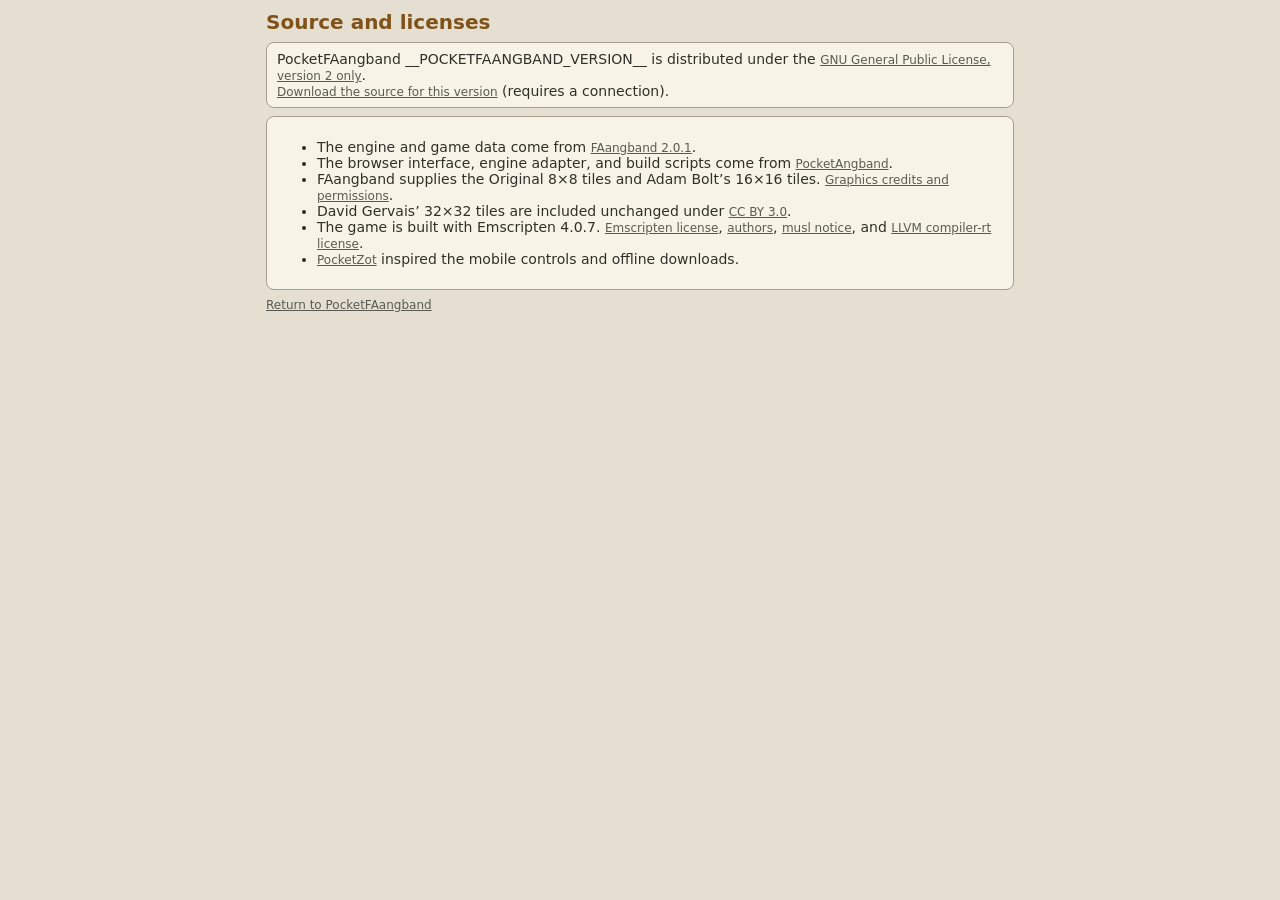
<file: web/licenses.html>
<!doctype html>
<html lang="en">
<head>
    <meta charset="utf-8">
    <meta name="viewport" content="width=device-width, initial-scale=1">
    <title>PocketFAangband source and licenses</title>
    <meta name="theme-color" content="#101c29">
    <link rel="icon" href="icon-192.png?v=mountain" type="image/png" sizes="192x192">
    <link rel="icon" href="icon.svg?v=mountain" type="image/svg+xml" sizes="any">
    <link rel="apple-touch-icon" href="icon-192.png?v=mountain">
    <script src="theme.js"></script>
    <link rel="stylesheet" href="style.css">
</head>
<body>
    <main>
        <h1>Source and licenses</h1>
        <section class="status">
            <p>PocketFAangband __POCKETFAANGBAND_VERSION__ is distributed under the <a href="gpl-2.0.txt">GNU General Public License, version 2 only</a>.</p>
            <p><a href="sources/__SOURCE_ARCHIVE__" download>Download the source for this version</a> (requires a connection).</p>
        </section>
        <section class="status">
            <ul>
                <li>The engine and game data come from <a href="https://github.com/NickMcConnell/FAangband/tree/c4ee2ce243cf0c7f6ced9004860d4fd08458d1b3">FAangband 2.0.1</a>.</li>
                <li>The browser interface, engine adapter, and build scripts come from <a href="https://github.com/eugene-lesnov/pocketangband/tree/68da97d">PocketAngband</a>.</li>
                <li>FAangband supplies the Original 8×8 tiles and Adam Bolt’s 16×16 tiles. <a href="faangband-copying.txt">Graphics credits and permissions</a>.</li>
                <li>David Gervais’ 32×32 tiles are included unchanged under <a href="https://creativecommons.org/licenses/by/3.0/">CC BY 3.0</a>.</li>
                <li>The game is built with Emscripten 4.0.7. <a href="emscripten-license.txt">Emscripten license</a>,
                    <a href="emscripten-authors.txt">authors</a>, <a href="musl-copyright.txt">musl notice</a>, and <a href="compiler-rt-license.txt">LLVM compiler-rt license</a>.</li>
                <li><a href="https://github.com/pocketzot/pocketzot">PocketZot</a> inspired the mobile controls and offline downloads.</li>
            </ul>
        </section>
        <a href="./">Return to PocketFAangband</a>
    </main>
</body>
</html>
</file>
<file: web/style.css>
:root {
    color-scheme: dark;
    font-family: system-ui, sans-serif;
    background: var(--page);
    color: var(--text);
    --page: #101c29;
    --text: #f0ece0;
    --panel: #1c2b39;
    --border: #4c5b68;
    --muted: #bec6c7;
    --accent: #edc07e;
    --button: #263746;
    --pressed: #333f4a;
    --accent-border: #aa895d;
    --track: #374758;
    --hp-color: #c2e48c;
    --sp-color: #9ab9ff;
    --alert: #ffb09c;
    --alert-panel: #452b31;
    --map: #111d28;
    --wall: #a0b0b8;
    --floor: #73818a;
    --white-symbol: #f4f0df;
    --white-cell: transparent;
    --map-cursor: #f2ca65;
    --discovery: #93e1e4;
    --button-min-height: 44px;
    --mono: "IBM Plex Mono", ui-monospace, monospace;
}

:root, .tile-grid {
    --game-dark: #111d28;
    --game-white: #f0ece0;
    --game-slate: #8796a1;
    --game-orange: #efa359;
    --game-red: #ed7973;
    --game-green: #66bf82;
    --game-dark-green: #4c9770;
    --game-blue: #81a3fd;
    --game-umber: #b49273;
    --game-light-dark: #798891;
    --game-light-slate: #a0b0b8;
    --game-light-purple: #dd9ee4;
    --game-yellow: #f2ca65;
    --game-light-red: #ffae9c;
    --game-light-green: #b7e77d;
    --game-light-blue: #93e1e4;
    --game-light-umber: #d9ad75;
    --game-purple: #af81b9;
    --game-violet: #ae9af1;
    --game-teal: #65b9ac;
    --game-mud: #9f9b75;
    --game-light-yellow: #f5dea3;
    --game-magenta: #ed84b6;
    --game-light-teal: #9ce1bd;
    --game-light-violet: #ccbcfa;
    --game-light-pink: #f1b5c3;
    --game-mustard: #c4ae55;
    --game-blue-slate: #99b5c7;
    --game-deep-light-blue: #69b9eb;
    --game-shade: #2c3945;
}

:root[data-theme="light"] {
    color-scheme: light;
    --page: #e4dfd0;
    --text: #2f302a;
    --panel: #f8f3e7;
    --border: #a49e8c;
    --muted: #595b53;
    --accent: #805219;
    --button: #ece6d7;
    --pressed: #dfd4bc;
    --accent-border: #94703c;
    --track: #d9d4c4;
    --hp-color: #486528;
    --sp-color: #3453a0;
    --alert: #982e28;
    --alert-panel: #f5d9cf;
    --map: #eee9d9;
    --wall: #626966;
    --floor: #77786d;
    --white-symbol: #fff9eb;
    --white-cell: #46505a;
    --map-cursor: #775112;
    --discovery: #006b78;
    --game-dark: #eee9d9;
    --game-white: #2f302a;
    --game-slate: #58606d;
    --game-orange: #a64e14;
    --game-red: #a72e34;
    --game-green: #246642;
    --game-dark-green: #18492e;
    --game-blue: #324fa2;
    --game-umber: #76503b;
    --game-light-dark: #686a61;
    --game-light-slate: #626966;
    --game-light-purple: #914295;
    --game-yellow: #80600c;
    --game-light-red: #b44037;
    --game-light-green: #596f10;
    --game-light-blue: #006b78;
    --game-light-umber: #8d5d2d;
    --game-purple: #753b76;
    --game-violet: #6347a3;
    --game-teal: #176557;
    --game-mud: #686244;
    --game-light-yellow: #7c652c;
    --game-magenta: #a02763;
    --game-light-teal: #247054;
    --game-light-violet: #7d579a;
    --game-light-pink: #a04965;
    --game-mustard: #746318;
    --game-blue-slate: #476579;
    --game-deep-light-blue: #256590;
    --game-shade: #d3cdbd;
}

:root:has(#map-screen) { touch-action: manipulation; }

* { box-sizing: border-box; }
[hidden] { display: none !important; }
body { margin: 0; }
.game-app {
    -webkit-user-select: none;
    user-select: none;
    -webkit-touch-callout: none;
}
.game-app :is(input[type="text"], textarea) {
    -webkit-user-select: text;
    user-select: text;
    -webkit-touch-callout: default;
}
main {
    --pad-key-height: clamp(44px, 13vw, 52px);
    --pad-height: calc(3 * var(--pad-key-height) + 0.5rem);
    --hud-height: 96px;
    --dock-height: max(224px, calc(var(--hud-height) + var(--pad-height)));
    display: flex;
    flex-direction: column;
    gap: 0.5rem;
    min-height: 100dvh;
    max-width: 48rem;
    margin-inline: auto;
    padding: max(0.625rem, env(safe-area-inset-top)) max(0.625rem, env(safe-area-inset-right))
        max(0.625rem, env(safe-area-inset-bottom)) max(0.625rem, env(safe-area-inset-left));
}

main:not(.starting) {
    height: 100dvh;
}
main > :not(.view) { flex: none; }
main:not(.starting) .view { flex: 1; min-height: 7rem; }
main:not(.starting) > .view:has(> .menu-screen:not([hidden])) { min-height: 0; }
main:is(.in-play, .in-world, .in-game-panel) {
    gap: 0.25rem;
    padding-block: env(safe-area-inset-top) max(0.25rem, env(safe-area-inset-bottom));
    padding-inline: max(0.25rem, env(safe-area-inset-left)) max(0.25rem, env(safe-area-inset-right));
}
.view-bar {
    display: flex;
    align-items: center;
    justify-content: space-between;
    gap: 0.625rem;
}

h1, h2, p, dl, dd { margin: 0; }
h1 { color: var(--accent); font-size: 1.25rem; }
h2 { font-size: 0.875rem; overflow-wrap: anywhere; }
a { color: var(--muted); font-size: 0.75rem; }

.view, .status {
    min-width: 0;
    border: 1px solid var(--border);
    border-radius: 0.5rem;
    background: var(--panel);
}

.status { padding: 0.5rem 0.625rem; font-size: 0.875rem; }
.status.error { color: var(--alert); }
#launch { display: grid; gap: 0.5rem; }
#download-progress { width: 100%; accent-color: var(--accent); }
#retry { justify-self: start; padding-inline: 0.75rem; }
.starting :is(.view, .controls) { display: none; }
#delete-save-dialog {
    inset: auto 0 max(0.25rem, env(safe-area-inset-bottom));
    margin: 0 auto;
    width: min(28rem, calc(100% - 1rem));
    padding: 1rem;
    border: 1px solid var(--border);
    border-radius: 0.5rem;
    background: var(--panel);
    color: inherit;
}
#delete-save-dialog::backdrop { background: rgb(0 0 0 / 0.65); }
#delete-save-dialog form { display: grid; gap: 0.625rem; }
#delete-save-title { font-size: 1.125rem; }
#delete-save-label { overflow-wrap: anywhere; }
#delete-save-warning { color: var(--muted); font-size: 0.875rem; }
#delete-save-dialog .key-row { display: grid; gap: 0.5rem; margin-top: 0.25rem; }
#confirm-delete-save { border-color: var(--alert); color: var(--alert); }
#vitals {
    display: grid;
    grid-template-rows: var(--vital-rows, 31px 30px 18px);
    gap: 3px;
    width: 100%;
    height: var(--hud-height);
    padding: 6px 8px 3px;
    background: var(--panel);
    text-align: start;
}
#vitals:disabled { opacity: 1; }
.vital-values {
    display: flex;
    align-items: flex-start;
    gap: clamp(0.5rem, 3vw, 0.875rem);
    font: 500 clamp(0.75rem, 4vw, 0.875rem)/18px var(--mono);
    white-space: nowrap;
}
.vital-resource { flex: 1; }
.vital-value {
    display: flex;
    align-items: baseline;
    gap: 0.25rem;
}
.vital-meter {
    display: block;
    height: 5px;
    margin-top: 3px;
    border-radius: 2px;
    background: linear-gradient(to right, var(--meter-color) var(--fill), var(--track) var(--fill));
}
#hud-stats {
    display: var(--hud-stats-display, grid);
    grid-template-columns: repeat(5, minmax(0, 1fr));
    gap: 3px;
    font: 0.8125rem/17px var(--mono);
}
#hud-stats > span {
    display: grid;
    place-content: center;
    border-radius: 3px;
    text-align: center;
    white-space: nowrap;
}
#hud-stats small { color: var(--muted); font: 0.6875rem/13px var(--mono); }
#hud-stats :is(.reduced, .lowered), #hud-stats :is(.reduced, .lowered) small { color: var(--game-yellow); }
#hud-stats .lowered { background: var(--pressed); }
#hp { --meter-color: var(--hp-color); }
#hp.low { --meter-color: var(--alert); color: var(--alert); background: var(--alert-panel); }
:is(#hp, #sp) .vital-value > :first-child { color: var(--meter-color); }
#sp { --meter-color: var(--sp-color); }
#condition-summary {
    display: flex;
    align-items: center;
    gap: 0.25rem;
    color: var(--muted);
    font-size: 0.75rem;
}
#active-conditions { flex: 1; min-width: 0; overflow: hidden; text-overflow: ellipsis; white-space: nowrap; }
#nourishment { flex: none; white-space: nowrap; }
#nourishment.alert, #active-conditions.alert { color: var(--alert); }
#active-conditions:not(:empty)::before { content: "· "; }
#hidden-condition-count {
    flex: none;
    padding: 0 0.25rem;
    border-radius: 4px;
    background: var(--track);
    font: 0.6875rem/17px system-ui, sans-serif;
    white-space: nowrap;
}
#character-indicator { font-size: 1.125rem; line-height: 1; }
dt { color: var(--muted); }

.view-bar { min-height: 44px; padding-inline: 0.625rem 0.25rem; }
.view:has(.menu-screen:not([hidden])) .view-bar { min-height: 2rem; }
#monster-sort {
    display: flex;
    flex: none;
    align-items: center;
    gap: 0.375rem;
    padding: 0 0.625rem;
    border: 0;
    background: transparent;
    color: var(--muted);
}
#monster-sort > .key-hint { margin: 0; }
#monster-sort::before {
    content: "";
    width: 0.4em;
    height: 0.7em;
    border: solid currentColor;
    border-width: 0 0.125em 0.125em 0;
    transform: translateY(-0.1em) rotate(45deg);
    visibility: hidden;
}
#monster-sort[aria-pressed="true"] { color: var(--accent); }
#monster-sort[aria-pressed="true"]::before { visibility: visible; }
.view {
    --map-button-size: 44px;
    --message-row-height: max(48px, 2.5rem);
    --journal-lines: 2;
    --journal-font-size: 0.875rem;
    --journal-text-height: calc(var(--journal-lines) * 1.25 * var(--journal-font-size));
    --journal-height: max(var(--map-button-size), calc(var(--journal-text-height) + 0.5rem));
    position: relative;
    display: grid;
    grid-template: "bar" auto "content" minmax(0, 1fr) "prompt" auto "journal" var(--journal-track, auto) "save" auto / minmax(0, 1fr);
}
.view-bar { grid-area: bar; }
.view > :is(.screen, .menu-screen) { grid-area: content; }
.in-world .view {
    grid-template: "content" minmax(0, 1fr) "map-tools" auto "." 4px "prompt" auto
        "journal" var(--journal-height) "save" auto / minmax(0, 1fr);
    overflow: clip;
    border-color: transparent;
    background: transparent;
}
.in-world .view > .screen { grid-row: content-start / map-tools-end; }

#open-menu, #open-map-lists {
    position: absolute;
    grid-area: content;
    inset-block-end: 0.25rem;
    z-index: 1;
}
#open-menu { inset-inline-end: 0.25rem; }
#map-keyboard-toggle { pointer-events: auto; }
#open-map-lists { inset-inline-start: 0.25rem; display: grid; place-items: center; }
.in-world :is(#open-menu, #open-map-lists, #monster-health) {
    position: relative;
    grid-area: map-tools;
    inset: auto;
    align-self: end;
    margin: 0 0.25rem 0.25rem;
}
.in-world #open-menu { justify-self: end; }
.in-world #open-map-lists { justify-self: start; }
#open-menu, #map-keyboard-toggle, #open-map-lists, .in-world #zoom button {
    width: var(--map-button-size);
    height: var(--map-button-size);
    padding: 0;
    border: 1px solid var(--border);
    background: color-mix(in srgb, var(--panel) 90%, transparent);
    color: var(--accent);
    font-size: 1.25rem;
}
:is(#open-menu, #map-keyboard-toggle, #open-map-lists):enabled:active,
.in-world #zoom button:enabled:active { background: var(--pressed); }
:is(#open-map-lists, #map-keyboard-toggle)[aria-expanded="true"] { border-color: var(--accent); }

#map-lists {
    position: absolute;
    grid-area: content;
    inset-inline-start: 0.25rem;
    inset-block-end: calc(var(--map-button-size) + 0.5rem);
    z-index: 3;
    display: grid;
    gap: 0.25rem;
    width: 8rem;
    max-width: calc(100% - 0.5rem);
    max-height: calc(100% - var(--map-button-size) - 0.75rem);
    overflow-y: auto;
    overscroll-behavior: contain;
    padding: 0.375rem;
    border: 1px solid var(--border);
    border-radius: 0.5rem;
    background: var(--panel);
    box-shadow: 0 0.25rem 1rem rgb(0 0 0 / 60%);
}
#map-lists button { min-height: var(--map-button-size); background: color-mix(in srgb, var(--panel) 90%, transparent); }
#map-lists button:enabled:active { background: var(--pressed); }
.in-world #map-lists { inset-block-end: 0.25rem; max-height: calc(100% - 0.5rem); }

#map-status, #monster-health {
    position: absolute;
    grid-area: content;
    z-index: 1;
    inset-inline-start: 0.25rem;
    pointer-events: none;
}
#map-status {
    inset-block-start: 0.25rem;
    max-width: calc(100% - var(--map-button-size) - 0.75rem);
    padding: 0.125rem 0.3125rem;
    border-radius: 0.375rem;
    background: var(--panel);
    box-shadow: inset 0 0 0 1px var(--border);
    font: 0.75rem/1.05rem var(--mono);
    white-space: nowrap;
    transition: background-color 180ms ease-out;
}
#map-status > p { display: flex; gap: 0.5rem; margin: 0; }
#map-status.speed-changed { background-color: var(--pressed); }
.map-status-label { color: var(--accent); }
#speed.fast { color: var(--hp-color); }
#speed.slow { color: var(--game-orange); }
#grid-light { flex: none; }
#grid-light-value.dark { color: var(--game-violet); }
#grid-terrain { overflow: hidden; text-overflow: ellipsis; }
#map-status #map-indicators { flex-wrap: wrap; column-gap: 0.5rem; row-gap: 0; }
#monster-health {
    justify-self: center;
    width: min(16rem, calc(100% - 2 * (var(--map-button-size) + 0.5rem)));
    padding: 0.375rem 0.5rem;
    border-radius: 0.375rem;
    background: color-mix(in srgb, var(--panel) 95%, transparent);
}
#monster-name { display: block; margin-bottom: 0.25rem; overflow-wrap: anywhere; font: 0.8125rem/1.2 system-ui, sans-serif; }
#monster-health-bar {
    display: grid;
    grid-template-columns: repeat(10, minmax(0, 1fr));
    align-items: center;
    gap: 2px;
    height: 6px;
}
#monster-health-bar > span { height: 100%; border-radius: 1px; background: var(--track); }
#monster-health-bar > .filled { background: var(--monster-health-color); }
#monster-health.unknown #monster-health-bar > span { height: 2px; background: var(--muted); }

#zoom { display: flex; }
.in-world .view-bar {
    position: absolute;
    grid-area: content;
    inset-block-end: 0.25rem;
    inset-inline-end: 0.25rem;
    z-index: 2;
    flex-direction: column;
    gap: 0.25rem;
    padding: 0;
    pointer-events: none;
}
.in-world #view-title {
    position: absolute;
    width: 1px;
    height: 1px;
    clip-path: inset(50%);
}
.in-world #zoom {
    flex-direction: column;
    gap: 0.25rem;
    pointer-events: auto;
}
@media (max-height: 480px) {
    .in-world :is(.view-bar, #zoom) { flex-direction: row; }
}
#zoom button {
    min-width: 44px;
    padding: 0;
    border: 0;
    background: transparent;
    color: var(--accent);
    font-size: 1.25rem;
}

.screen {
    position: relative;
    container-type: inline-size;
    overflow: auto;
    background: var(--map);
    border-top: 1px solid var(--border);
    border-radius: 0 0 0.4375rem 0.4375rem;
}

.screen pre {
    width: max-content;
    margin: 0;
    font-family: var(--mono);
    font-variant-ligatures: none;
    font-weight: 400;
}
.term-line { display: block; }
.term-tile {
    display: inline-block;
    width: 1ch;
    height: 1lh;
    vertical-align: top;
    background-repeat: no-repeat;
    image-rendering: pixelated;
}
.screen.selectable { touch-action: pan-x pan-y; }

#terminal {
    font-size: calc(var(--zoom, 1) * clamp(0.875rem, 2.03cqw, 1.125rem));
    line-height: 1.22;
}
#splash-screen {
    display: flex;
    container-type: inline-size;
    flex-direction: column;
    align-items: center;
    gap: 1rem;
    padding: 1rem;
    text-align: center;
}
.splash-crown {
    position: relative;
    margin: auto 0 0;
    padding: 0.875em 0.75em;
    background: var(--page);
    color: var(--wall);
    font: 500 min(1.125rem, 5.25cqi)/1.08 var(--mono);
    font-variant-ligatures: none;
    letter-spacing: 0.13em;
    text-align: center;
}
.splash-crown::before, .splash-crown::after {
    position: absolute;
    width: 1em;
    height: 1em;
    border: solid var(--border);
    content: "";
}
.splash-crown::before { inset: 0 auto auto 0; border-width: 1px 0 0 1px; }
.splash-crown::after { inset: auto 0 0 auto; border-width: 0 1px 1px 0; }
.splash-crown b {
    color: var(--accent);
    font-weight: 700;
    text-shadow: 0 0 0.3em currentColor;
}
.white-glyph { color: var(--white-symbol); background-color: var(--white-cell); }
.floor-glyph { color: var(--floor); }
.wall-glyph { color: var(--wall); }
#splash-screen h3 { margin: 0; color: var(--accent); font-size: 1.75rem; }
.splash-subtitle { margin-block-start: 0.375rem; color: var(--muted); font-size: 0.875rem; }
#update-app {
    min-height: 44px;
    min-inline-size: 9.5rem;
    max-inline-size: 100%;
    margin-block-start: 0.75rem;
    padding-inline: 0.75rem;
    color: var(--accent);
    overflow: hidden;
    text-overflow: ellipsis;
    white-space: nowrap;
}
#update-status:not(:empty) { margin-block-start: 0.5rem; color: var(--muted); font-size: 0.875rem; }
#splash-screen blockquote {
    max-width: 32ch;
    margin: 0;
    color: var(--muted);
    font: 1.0625rem/1.55 Georgia, serif;
}
#splash-screen nav { display: flex; flex-wrap: wrap; justify-content: center; gap: 0.75rem; margin-block-end: auto; }
#splash-screen a { display: grid; align-items: center; min-height: 44px; font-size: 0.875rem; }
.intro .view-bar { min-height: 0; }
.intro #view-title { position: absolute; width: 1px; height: 1px; clip-path: inset(50%); }
.intro #terminal-keys :is(#cancel-key, #keyboard-toggle) { display: none !important; }
.intro #splash-screen { border-top: 0; }
.intro #terminal-keys { grid-template-columns: 1fr; }

#map-screen, #target-screen {
    container-type: size;
    border: 0;
    border-radius: 0.4375rem;
    overscroll-behavior: contain;
    overflow-anchor: none;
    scrollbar-width: none;
}
:where(#map-screen, #target-screen) { outline: 1px solid var(--border); outline-offset: -1px; }
#map-screen:has(canvas:not([hidden])), #target-screen:has(canvas:not([hidden])) { background: #111d28; }
#map-screen { touch-action: pan-x pan-y; }
#map-screen::-webkit-scrollbar, #target-screen::-webkit-scrollbar { display: none; }
.map-grid {
    width: max-content;
    padding: 50cqh 50cqw;
}
.fit-map { overflow: clip; }
.fit-map .map-grid {
    position: relative;
    width: 100%;
    height: 100%;
    padding: 0;
}
.fit-map :is(pre, canvas) {
    position: absolute;
    inset: 50% auto auto 50%;
    transform: translate(-50%, -50%) scale(var(--fit-scale, 1));
}
#map-surface, #map, #target {
    font-size: calc(var(--zoom, 1) * 0.9375rem);
    line-height: 1.16;
}
#map-surface {
    --cell-width: 1ch;
    --cell-height: 1lh;
    position: relative;
    width: calc(var(--columns) * var(--cell-width));
    height: calc(var(--rows) * var(--cell-height));
    font-family: var(--mono);
}
#map-surface.tiles {
    --cell-width: 1em;
    --cell-height: 1em;
    font-size: calc(var(--zoom, 1) * 1rem);
}
#map-surface > :is(pre, canvas) {
    position: absolute;
    left: calc(var(--first-column) * var(--cell-width));
    top: calc(var(--first-row) * var(--cell-height));
}

.tile-grid {
    display: block;
    font-size: calc(var(--zoom, 1) * 1rem);
    width: calc(var(--columns) * 1em);
    height: calc(var(--rows) * 1em);
    image-rendering: pixelated;
}

#input-prompt { font: 0.9375rem/1.35 system-ui, sans-serif; }
#input-prompt {
    grid-area: prompt;
    min-height: 1.7rem;
    max-height: 5.5rem;
    overflow: auto;
    padding: 0.45rem 0.625rem;
    border-top: 1px solid var(--border);
    color: var(--accent);
    overflow-wrap: anywhere;
    white-space: pre-line;
}
#save-status { grid-area: save; }
.in-world :is(#input-prompt, #save-status) {
    min-height: 46px;
    padding: 0.375rem 0.5rem;
    border: 1px solid var(--border);
    border-radius: 0.4375rem;
    font: 0.875rem/1.25 system-ui, sans-serif;
}
.in-world #input-prompt[hidden] ~ #save-status:not(.error) { grid-area: journal; min-height: 0; align-content: center; }
.in-world #save-status.error,
.in-world #input-prompt:not([hidden]) ~ #save-status {
    position: absolute;
    grid-area: auto;
    inset-block-start: 0.25rem;
    inset-inline-start: 0.25rem;
    max-width: calc(100% - 4rem);
    min-height: 0;
    z-index: 1;
}

.cursor { outline: 1px solid var(--map-cursor); outline-offset: -1px; }
.highlighted-cell { box-shadow: inset 0 0 0 1em color-mix(in srgb, var(--map-cursor) 30%, transparent); }
.explore-discovery { outline: 1px solid var(--discovery); outline-offset: -1px; }
.explore-discovery.cursor { outline-color: var(--map-cursor); }
#discovery-arrow {
    position: absolute;
    grid-area: content;
    z-index: 1;
    width: var(--map-button-size);
    height: var(--map-button-size);
    padding: 0;
    border: 0;
    background: transparent;
}
#discovery-arrow span {
    position: absolute;
    display: grid;
    place-items: center;
    border: 1px solid var(--border);
    background: var(--panel);
}
#discovery-arrow[data-edge="left"] span {
    inset: 4px 16px 4px 0;
    border-radius: 0 0.375rem 0.375rem 0;
}
#discovery-arrow[data-edge="right"] span {
    inset: 4px 0 4px 16px;
    border-radius: 0.375rem 0 0 0.375rem;
}
#discovery-arrow[data-edge="top"] span {
    inset: 0 4px 16px;
    border-radius: 0 0 0.375rem 0.375rem;
}
#discovery-arrow[data-edge="bottom"] span {
    inset: 16px 4px 0;
    border-radius: 0.375rem 0.375rem 0 0;
}
#discovery-arrow:enabled:active span { background: var(--pressed); }
#discovery-arrow:focus-visible { outline: none; }
#discovery-arrow:focus-visible span { outline: 2px solid var(--accent); outline-offset: -2px; }

:is(#journal, #message-pause) { margin: 0.25rem; }
#journal {
    grid-area: journal;
    display: grid;
    grid-template-columns: minmax(0, 1fr);
    align-items: center;
    min-width: 0;
    height: var(--message-row-height);
    padding: 0 0.5rem;
    border: 0;
    background: transparent;
    text-align: start;
    font: var(--journal-font-size)/1.25 system-ui, sans-serif;
}
#journal.prompt { color: var(--accent); }
.journal-preview {
    display: flex;
    align-items: start;
    gap: 0.5rem;
}
#earlier-messages { flex: none; color: var(--accent); white-space: nowrap; font-variant-numeric: tabular-nums; }
#latest-message {
    flex: 1;
    min-width: 0;
    max-height: var(--journal-text-height);
    overflow: hidden;
    overflow-wrap: anywhere;
    white-space: pre-line;
}
.journal-entry { display: flex; align-items: start; }
.journal-text { flex: 1; min-width: 0; }
#latest-message .journal-text {
    display: -webkit-box;
    -webkit-box-orient: vertical;
    -webkit-line-clamp: var(--journal-lines);
    overflow: hidden;
}
.journal-repeat { flex: none; margin-inline-start: 0.5rem; color: var(--muted); font-variant-numeric: tabular-nums; }
#journal.prompt #latest-message { overflow: auto; overscroll-behavior: contain; }
.shop-view {
    --journal-track: var(--journal-height);
}
.shop-view :is(#journal, #message-pause) {
    height: auto;
    grid-template-rows: minmax(0, 1fr);
    margin: 0;
    padding-inline: 0.625rem;
    border: 0;
    border-top: 1px solid var(--border);
    border-radius: 0 0 0.4375rem 0.4375rem;
    background: var(--page);
}
.shop-view #journal { padding-block: 0.25rem; }
.shop-view #paused-message { max-height: var(--journal-text-height); overscroll-behavior: contain; }

.in-world #journal {
    height: var(--journal-height);
    margin: 0;
    padding: 0.25rem 0.5rem;
    border-radius: 0.375rem;
    background: var(--panel);
    box-shadow: inset 0 0 0 1px var(--border);
}
.in-world #journal:has(#latest-message:empty):not(:active) {
    background-color: transparent;
    box-shadow: inset 0 0 0 1px color-mix(in srgb, var(--border) 35%, transparent);
}
.in-world #journal:active { background: var(--pressed); }

#message-pause {
    position: absolute;
    grid-area: content;
    z-index: 3;
    inset-inline: 0;
    inset-block-end: 0;
    height: var(--message-row-height);
    display: grid;
    grid-template-rows: minmax(0, 1fr);
    grid-template-columns: minmax(0, 1fr) auto;
    gap: 0.5rem;
    align-items: center;
    padding: 1px 4px 1px 0.5rem;
    border: 1px solid var(--border);
    border-radius: 0.5rem;
    background: var(--panel);
}
main:not(.in-world) :is(.view:has(#journal:not([hidden])), .shop-view) #message-pause {
    grid-area: journal;
    position: static;
}
.view:has(#message-pause:not([hidden])) #journal { display: none; }
#paused-message {
    max-height: 100%;
    overflow: auto;
    overflow-wrap: anywhere;
    color: var(--accent);
    font: var(--journal-font-size)/1.25 system-ui, sans-serif;
}
#continue-message {
    min-height: 36px;
    padding-block-end: 0.125rem;
    padding-inline: 0.625rem;
    border-color: var(--accent-border);
}
.in-world #message-pause {
    position: static;
    grid-area: journal;
    height: var(--journal-height);
    margin: 0;
}

.controls {
    display: flex;
    flex-direction: column;
    gap: 0.25rem;
}
.controls[inert] { opacity: 0.65; }
.controls:has(#inspection-panel:not([hidden])) { max-height: 50%; }
.controls:has(#inspection-panel:not([hidden])) .game-controls-row { flex: none; }
#inspection-panel {
    display: flex;
    flex-direction: column;
    min-height: 0;
    border: 1px solid var(--border);
    border-radius: 0.5rem;
    background: var(--panel);
}
#inspection-panel .view-bar { flex: none; }
#inspection-panel .menu-screen { min-height: 0; }
main:has(#inspection-panel:not([hidden])) .view > .view-bar { justify-content: end; }
main:has(#inspection-panel:not([hidden])) #view-title {
    position: absolute;
    width: 1px;
    height: 1px;
    clip-path: inset(50%);
}
#picker {
    display: flex;
    flex: 1 1 auto;
    flex-direction: column;
    min-height: 0;
    overflow: auto;
    overscroll-behavior: contain;
}
.picker-bar { display: flex; flex: none; align-items: center; justify-content: space-between; }
.picker-bar:has(#picker-toggle:not([hidden])) { padding-block: 0.25rem; }
#picker-heading {
    min-width: 0;
    padding: 0.625rem;
    white-space: pre-line;
    overflow-wrap: anywhere;
}
.resizable #picker-heading {
    display: grid;
    align-content: center;
    min-height: 44px;
    color: var(--accent);
}
.scroll-shadow {
    position: relative;
    flex: none;
    height: 0.75rem;
    margin-top: -0.75rem;
    background: linear-gradient(transparent, rgb(0 0 0 / 48%));
    pointer-events: none;
}
#picker #edit-value { margin: 0 0.25rem 0.25rem; }
#trade-quantity-label, #trade-summary { margin: 0 0.625rem 0.375rem; font-size: 0.875rem; }
#trade-summary { color: var(--accent); }
#trade-details { margin: 0 0.625rem 0.375rem; }
#trade-details summary { min-height: 44px; align-content: center; cursor: pointer; }
#trade-details .detail-text { max-height: 22dvh; overflow: auto; overscroll-behavior: contain; }
#picker-list { min-height: 0; }
#picker-toggle {
    display: grid;
    flex: 0 0 44px;
    place-items: center;
    color: var(--accent);
}
#picker-toggle::after {
    content: "";
    width: 0.55rem;
    height: 0.55rem;
    border-top: 2px solid currentColor;
    border-left: 2px solid currentColor;
    transform: translateY(0.125rem) rotate(45deg);
}
#picker-toggle[aria-expanded="true"]::after { transform: translateY(-0.125rem) rotate(225deg); }
#picker .menu-rows button {
    padding-block: 0.25rem;
}
.game-controls-row {
    display: grid;
    grid-template-columns: minmax(0, 1fr) auto;
    align-items: end;
    column-gap: 1rem;
}
.game-controls-row:has(#direction-pad[hidden]) { grid-template-columns: minmax(0, 1fr); }
.game-controls-row:not(:has(fieldset:not([hidden]))) { display: none; }
.game-controls-buttons { position: relative; display: grid; gap: 0.25rem; min-width: 0; }
fieldset { min-width: 0; margin: 0; padding: 0; border: 0; }
.direction-pad, .key-row, #play-keys, #map-action-buttons,
#keyboard-utilities, #terminal-keys { display: grid; gap: 0.25rem; }
.direction-pad {
    grid-template-columns: repeat(3, var(--pad-key-width, clamp(44px, calc(20vw - 20px), 60px)));
    grid-auto-rows: var(--pad-key-height);
    column-gap: var(--pad-column-gap, clamp(4px, calc(5vw - 12px), 8px));
}
.direction-pad button { padding: 0; font: 1.25rem/1 var(--mono); }
.direction-pad.run-direction button:enabled { border-color: var(--accent); }
#center-dot {
    justify-self: center;
    width: 0.375rem;
    height: 0.375rem;
    border: 0.1875rem solid currentColor;
    border-radius: 50%;
    transform: translateY(0.125rem);
}
#center-caption { font: 0.625rem/1.05 system-ui, sans-serif; }
.key-row { grid-template-columns: repeat(2, minmax(0, 1fr)); }
#stop-action { grid-column: 1 / -1; border-color: var(--accent); background: var(--pressed); }
#play-keys { grid-template-columns: repeat(6, minmax(0, 1fr)); }
#play-keys button { min-width: 0; }
#quick-actions { display: contents; }
#monster-commands {
    display: grid;
    grid-column: 1 / -1;
    grid-template-columns: repeat(3, minmax(0, 1fr));
    gap: 0.25rem;
}
.action-preference { display: grid; gap: 0.35rem; padding: 0.5rem; }
.action-preference select { min-height: 44px; font: inherit; }
#map-action-buttons small { font-size: 0.75rem; }
#primary-actions {
    display: grid;
    grid-column: 1 / -1;
    grid-template-columns: repeat(2, minmax(44px, 1fr)) minmax(max-content, 1fr);
    gap: 0.25rem;
}
#primary-actions button { padding-inline: 1px; }
#play-keys.stopping #explore-action { display: none; }
#play-keys.stopping:has(#movement-mode:not([hidden])) #stop-action { grid-column: auto; }
#movement-mode {
    display: grid;
    grid-template-columns: repeat(2, minmax(0, 1fr));
    align-items: stretch;
    gap: 2px;
}
#movement-mode button { min-width: 0; padding: 0; font-size: 0.75rem; }
#movement-mode button[aria-pressed="true"] { color: var(--page); background: var(--accent); }
.direction-pad.running-mode button { border-color: var(--accent); background: var(--pressed); }
button:has(> .key-hint) {
    display: grid;
    grid-template-rows: 1fr auto;
    align-items: center;
    padding-block-end: 0.25rem;
}
button > .key-hint {
    display: block;
    margin-top: 0.125rem;
    color: var(--accent);
    font: 0.75rem/1 var(--mono);
    white-space: nowrap;
}
.game-controls-row:has(#direction-pad:not([hidden])) #play-keys {
    grid-auto-rows: minmax(var(--pad-key-height), auto);
    grid-template-columns: minmax(0, 1fr) minmax(90px, 1fr);
}
#keyboard-utilities { grid-template-columns: repeat(2, minmax(0, 1fr)) minmax(0, 2fr); }
#repeat-action .key-hint { max-width: 100%; overflow: hidden; text-overflow: ellipsis; }
#hero-actions[aria-expanded="true"] { border-color: var(--accent); }
#map-cell-actions {
    position: absolute;
    inset-inline: 0;
    inset-block-end: calc(100% + 0.5rem);
    z-index: 4;
    display: flex;
    flex-direction: column;
    gap: 0.25rem;
    max-height: min(24rem, calc(100dvh - var(--pad-height) - env(safe-area-inset-top)
        - max(0.25rem, env(safe-area-inset-bottom)) - 0.75rem));
    padding: 0.375rem;
    border: 1px solid var(--border);
    border-radius: 0.5rem;
    background: var(--panel);
    box-shadow: 0 0.25rem 1rem rgb(0 0 0 / 60%);
}
#map-action-buttons {
    min-height: 0;
    overflow-y: auto;
    overscroll-behavior: contain;
    overflow-anchor: none;
}
#map-action-buttons > button {
    display: grid;
    grid-template-columns: minmax(0, 1fr) auto;
    grid-template-rows: auto;
    gap: 0.5rem;
    min-width: 0;
    padding: 0.375rem 0.5rem;
    text-align: start;
    overflow-wrap: anywhere;
}
#map-action-buttons .key-hint { margin-top: 0; }
#map-action-footer { display: flex; flex: none; gap: 0.25rem; }
#map-action-footer > button { flex: 1; min-width: 0; }
#close-map-cell-actions { background: var(--panel); }
#map-action-direction { padding: 0.375rem 0.5rem; color: var(--accent); font-size: 0.875rem; }
#map-cell-actions.choosing-direction #map-action-footer > :not(#close-map-cell-actions) { display: none; }
#target-actions button { min-width: 0; overflow-wrap: anywhere; }
#target-actions { grid-auto-rows: minmax(44px, auto); }
#target-mode, #target-types, #confirm-target { grid-column: 1 / -1; }
#target-types { gap: 0; }
#target-monster { border-radius: 0.375rem 0 0 0.375rem; }
#target-location { border-radius: 0 0.375rem 0.375rem 0; border-left: 0; }
#target-types [aria-pressed="true"] { color: var(--page); background: var(--accent); }
#target-types [aria-pressed="true"] .key-hint { color: inherit; }
#terminal-keys { grid-template-columns: minmax(0, 1fr) 60px minmax(0, 1fr); }
:is(#confirm-key, #confirm-target, #confirm-name, #confirm-text, #character-name-done) { border-color: var(--accent-border); }
.keyboard-icon { vertical-align: middle; }
#keyboard-toggle { color: var(--accent); }
#keyboard-toggle[aria-expanded="true"] { color: var(--page); background: var(--accent); }
#terminal-keys > [hidden] { display: block !important; visibility: hidden; }
#terminal-keys > :is(#edit-history, #birth-start-over, #target-inspect, #nearest, #character-dump)[hidden],
#terminal-keys.birth-confirmation-controls > [hidden],
#terminal-keys.options-controls > [hidden],
main:has(#help-screen:not([hidden])) #terminal-keys > [hidden] {
    display: none !important;
}
#terminal-keys.birth-confirmation-controls { grid-template-columns: repeat(3, minmax(0, 1fr)); }
.game-controls-row:has(#direction-pad:not([hidden])) #terminal-keys {
    grid-template-columns: repeat(auto-fit, minmax(48px, 1fr));
}
.game-controls-row:has(#direction-pad:not([hidden])) #terminal-keys.aim-controls {
    grid-template-columns: repeat(2, minmax(0, 1fr));
}
.game-controls-row:has(#direction-pad:not([hidden])) #terminal-keys > button {
    min-width: 0;
    padding-inline: 0.125rem;
    overflow-wrap: anywhere;
}
.game-controls-row:has(#direction-pad:not([hidden])) #target-actions:not([hidden]) ~ #terminal-keys {
    display: flex;
    flex-wrap: wrap;
}
.game-controls-row:has(#direction-pad:not([hidden])) #target-actions:not([hidden]) ~ #terminal-keys > button {
    flex: 1 0 max-content;
    min-width: 44px;
}
.game-controls-row:has(#direction-pad:not([hidden])) #terminal-keys > [hidden],
#terminal-keys.single-row-controls > [hidden] { display: none !important; }
#terminal-keys.single-row-controls:not([hidden]) { display: flex; }
#terminal-keys.single-row-controls > button { flex: 1; }
#terminal-keys.single-row-controls > #keyboard-toggle { flex: 0 0 60px; }
#terminal-keys.aim-controls #confirm-key { grid-column: 1 / -1; grid-row: 1; }
#terminal-keys.options-controls,
main:has(#help-screen:not([hidden])) #terminal-keys { grid-template-columns: minmax(0, 1fr); }
#terminal-keys.birth-choice-controls { grid-template-columns: minmax(0, 1fr); }
#terminal-keys.birth-choice-controls:has(#confirm-key:not([hidden])), #terminal-keys.birth-stat-controls {
    grid-template-columns: repeat(2, minmax(0, 1fr));
}
#terminal-keys.birth-choice-controls > [hidden], #terminal-keys.birth-stat-controls > [hidden] {
    display: none !important;
}
main:has(#option-digits:not([hidden])) #terminal-keys { grid-template-columns: repeat(2, minmax(0, 1fr)); }
main:has(#option-digits:not([hidden])) #keyboard-toggle { display: none !important; }

.key-panel { display: grid; gap: 0.25rem; }
.keyboard-row { display: flex; gap: 0.25rem; }
.keyboard-row button { flex: 1; min-width: 0; padding-inline: 0; }
.keyboard-row .space-key { flex: 1.5; }
.keyboard-utility-row button { min-width: min(44px, 15%); }
:is(.keyboard-row, #keyboard-utilities) button[aria-pressed="true"] { color: var(--page); background: var(--accent); }

.menu-screen { overflow: auto; overscroll-behavior: contain; border-top: 1px solid var(--border); }
#regional-map { padding: 0.75rem; }
#region-player { margin: 0 0 0.75rem; }
#region-places {
    display: grid;
    grid-template-columns: repeat(3, minmax(0, 1fr));
    grid-template-rows: repeat(3, minmax(44px, auto));
    gap: 0.75rem;
    max-width: 46rem;
    margin-inline: auto;
}
#region-places > * {
    position: relative;
    display: grid;
    align-content: center;
    min-width: 0;
    padding: 0.4rem 0.2rem;
    border: 1px solid var(--border);
    border-radius: 0.375rem;
    text-align: center;
    overflow-wrap: anywhere;
}
#region-places button { border-color: var(--accent); font: inherit; }
#region-places small { font-size: 0.8rem; font-weight: normal; }
#region-places .region-center { background: var(--panel); }
#region-places [aria-current="location"] { color: var(--accent); }
#region-places .east-link::after, #region-places .south-link::before {
    content: "";
    position: absolute;
    background: var(--border);
}
#region-places .east-link::after { top: 50%; left: 100%; width: calc(0.75rem + 2px); height: 2px; }
#region-places .south-link::before { left: 50%; top: 100%; height: calc(0.75rem + 2px); width: 2px; }
.menu-screen.scroll-menu-items {
    display: flex;
    flex-direction: column;
    overflow: clip;
}
.menu-screen.scroll-menu-items > .menu-items {
    min-height: 0;
    overflow: auto;
    overscroll-behavior: contain;
}
.menu-summary, .menu-sections { flex: none; }
#delete-save-error:not(:empty) {
    flex: none;
    padding: 0.5rem 0.625rem;
    background: var(--alert-panel);
    color: var(--alert);
    font-size: 0.875rem;
}
#delete-save-status {
    position: absolute;
    width: 1px;
    height: 1px;
    overflow: hidden;
    clip-path: inset(50%);
}
#actions-screen button:not(:has(kbd)) { display: block; }
#character-screen { display: grid; align-content: start; gap: 0.625rem; padding: 0.625rem; }
.character-identity h3 { margin: 0; font-size: 1.25rem; color: var(--accent); overflow-wrap: anywhere; }
.character-identity p { margin-top: 0.125rem; font-size: 0.875rem; color: var(--muted); }
#character-name-edit {
    display: inline-flex;
    align-items: center;
    gap: 0.5rem;
    max-width: 100%;
    padding-inline: 0.25rem;
    border-color: transparent;
    background: transparent;
    color: var(--accent);
    font-size: 1.25rem;
    font-weight: 700;
    text-align: start;
    overflow-wrap: anywhere;
}
#character-name-edit > [aria-hidden] { flex: none; font-size: 1rem; }
#character-name-fields label { color: var(--muted); font-size: 0.875rem; }
#character-name-fields .key-row { display: flex; justify-content: end; }
#character-name-fields button { min-width: 4.5rem; }
#character-summary .character-rows {
    display: grid;
    grid-template-columns: repeat(2, minmax(0, 1fr));
    column-gap: 0.75rem;
}
#character-screen:not(.birth-review) #character-summary .character-rows > :last-child { grid-column: 1 / -1; }
#character-attributes .character-rows {
    display: grid;
    grid-template-columns: repeat(5, minmax(0, 1fr));
    gap: 0.25rem;
    padding: 0.25rem;
    border-radius: 0.375rem;
    background: var(--page);
    text-align: center;
}
.character-rows { font-size: 0.875rem; }
.character-rows > div {
    display: grid;
    grid-template-columns: minmax(0, 1fr) fit-content(66%);
    align-items: baseline;
    gap: 0.5rem;
    padding: 0.375rem 0;
    border-bottom: 1px solid var(--border);
}
#character-attributes .character-rows > div { display: block; padding: 0.25rem 0; border: 0; }
.character-rows dd { text-align: end; overflow-wrap: anywhere; font-variant-numeric: tabular-nums; }
#character-attributes dd { text-align: center; }
.character-rows small { display: block; color: var(--accent); }
.defense-sources { margin: 0.25rem 0 0; padding: 0; list-style: none; color: var(--muted); }
#character-conditions-title, .character-detail h3 { margin: 0 0 0.25rem; font-size: 0.875rem; }
#victory-screen {
    display: grid;
    align-content: safe center;
    justify-items: center;
    gap: 1rem;
    padding: 1.25rem;
    text-align: center;
    overflow-wrap: anywhere;
}
#victory-screen svg { color: var(--accent); }
#victory-screen > p { max-width: 24ch; line-height: 1.5; }
#outcome-summary { padding: 0.875rem 0.75rem 0.5rem; }
#outcome-cause { margin-top: 0.65rem; color: inherit; overflow-wrap: anywhere; }
#outcome-stats { margin-top: 0.375rem; }
#outcome-stats .character-rows > div { padding-block: 0.25rem; }
#outcome-date { display: block; margin-top: 0.4rem; color: var(--muted); font-size: 0.75rem; }
#outcome-actions { grid-template-columns: repeat(2, minmax(0, 1fr)); }
#outcome-actions button:first-child { border-color: var(--accent-border); }
#terminal-keys.results-controls { grid-template-columns: repeat(2, minmax(0, 1fr)); }
#terminal-keys.results-controls > [hidden] { display: none !important; }
#terminal-keys.results-controls:not(:has(#cancel-key:not([hidden]))) #confirm-key,
#terminal-keys.results-controls:not(:has(#confirm-key:not([hidden]))) #cancel-key {
    grid-column: 1 / -1;
}
#results-list, #results-file { padding: 0.625rem; overflow-wrap: anywhere; }
#results-list ul { display: grid; gap: 0.25rem; margin: 0; padding: 0; list-style: none; }
#results-list h3 { margin: 0.75rem 0 0.25rem; font-size: 0.875rem; color: var(--accent); }
#results-list h3:first-child { margin-top: 0; }
#results-list li, .results-empty {
    padding: 0.5rem 0.625rem;
    border: 1px solid var(--border);
    border-radius: 0.375rem;
    font-size: 0.875rem;
    line-height: 1.4;
}
#results-list small { display: block; color: var(--muted); white-space: pre-line; }
#results-list [aria-current="true"] { border-color: var(--accent); }
.results-empty { color: var(--muted); }
#results-file-status { margin-bottom: 0.625rem; }
.character-detail .character-rows + h3 { margin-top: 0.75rem; }
.character-effects {
    display: flex;
    flex-wrap: wrap;
    gap: 0.25rem;
    margin: 0.375rem 0 0;
    padding: 0;
    list-style: none;
    color: var(--accent);
    font-size: 0.8125rem;
}
.character-effects li { padding: 0.125rem 0.375rem; border-radius: 0.25rem; background: var(--button); }
.character-effects li.alert { color: var(--alert); }
.character-detail { border: 1px solid var(--border); border-radius: 0.375rem; }
.character-detail summary {
    min-height: 44px;
    padding: 0.75rem 0.625rem;
    font-size: 0.875rem;
    font-weight: 500;
    cursor: pointer;
    touch-action: manipulation;
}
.character-detail > div { padding: 0 0.625rem 0.625rem; }
.character-history { margin-top: 0.5rem; font-size: 0.875rem; white-space: pre-wrap; overflow-wrap: anywhere; }
.character-detail h3 + .character-history { margin-top: 0; }
#character-screen.birth-review > :is(#character-conditions-section, #character-defenses-section) { display: none; }
.birth-attributes {
    width: 100%;
    border-collapse: collapse;
    background: var(--page);
    font: 0.875rem/1.3 var(--mono);
    text-align: right;
}
.birth-attributes :is(th, td) { padding: 0.0625rem 0.375rem; }
.birth-attributes th { color: var(--muted); font-weight: 400; }
.birth-attributes th:first-child { text-align: left; }
.birth-attributes td:last-child { color: var(--accent); }
main:has(#character-screen:not([hidden], .birth-review)) #terminal-keys {
    display: flex;
}
main:has(#character-screen:not([hidden], .birth-review)) #terminal-keys > button { flex: 1; }
main:has(#character-screen:not([hidden])) #terminal-keys > [hidden] { display: none !important; }
.view:has(#name-screen:not([hidden])) { flex: none; }
#name-screen, #text-screen { padding: 0.75rem 0.625rem; }
main.text-entry { justify-content: end; }
main.text-entry:not(.starting) .view { flex: 0 1 auto; min-height: 0; max-height: 100%; }
main.inscribing:not(.starting) .view { flex: 1 1 0; }
main.inscribing #text-screen { overflow: hidden; padding-block-start: 0; }
main.inscribing #text-fields { height: 100%; grid-template-rows: minmax(0, 1fr) auto auto auto; }
main.inscribing #text-intro {
    min-height: 0;
    overflow-y: auto;
    overscroll-behavior: contain;
    padding-block: 0.75rem;
    border-bottom: 1px solid var(--border);
}
main.inscribing #text-title { font-size: 1rem; }
#inscription-help { display: grid; gap: 1rem; margin-top: 1rem; font-size: 0.875rem; line-height: 1.45; }
#inscription-help h3 { margin: 0 0 0.375rem; font-size: inherit; }
#inscription-help dl { display: grid; grid-template-columns: minmax(3rem, max-content) minmax(0, 1fr); gap: 0.35rem 0.875rem; }
#inscription-help code { color: var(--accent); font-family: var(--mono); white-space: nowrap; }
#inscription-help p { margin-top: 0.375rem; color: var(--muted); font-size: 0.8125rem; }
.inscription-example { padding-inline-start: 0.75rem; border-inline-start: 2px solid var(--border); }
#text-title { color: var(--accent); font-size: 0.875rem; font-weight: 600; overflow-wrap: anywhere; }
#name-fields, #text-fields, #character-name-fields { display: grid; gap: 0.5rem; }
#name-fields .key-row { grid-template-columns: repeat(3, minmax(0, 1fr)); }
#name-prompt, #text-prompt { color: var(--accent); font-size: 0.875rem; overflow-wrap: anywhere; }
.detail-text {
    padding: 0.75rem 0.625rem;
    font: 0.875rem/1.45 system-ui, sans-serif;
    white-space: pre-wrap;
    overflow-wrap: anywhere;
}
.detail-text .term-tile, .menu-description .term-tile {
    width: 1em;
    height: 1em;
    vertical-align: -0.1em;
}
#help-screen { padding: 0.75rem 0.625rem; line-height: 1.45; overflow-wrap: anywhere; }
#help-index { padding: 0; gap: 0.5rem; }
#help-index a { min-height: 44px; align-content: center; padding-inline: 0.5rem; }
#help-content { display: grid; gap: 0.75rem; }
#help-content h3, #help-content h4 { font-size: 1rem; }
#help-content dl { display: grid; gap: 0.25rem; }
#help-content dl > div {
    display: grid;
    grid-template-columns: 2.75rem minmax(0, 1fr);
    gap: 0.5rem;
    padding: 0.25rem 0.5rem;
    border-bottom: 1px solid var(--border);
}
#help-content dt { font-family: var(--mono); color: var(--accent); }
.detail-text.visible-list { white-space: normal; }
.visible-list-heading { margin-block: 0.5rem 0.25rem; }
.visible-list-heading:first-child { margin-top: 0; }
.visible-list-row {
    display: grid;
    grid-template-columns: minmax(0, 1fr) auto;
    gap: 0.25rem;
    margin-block: 0.125rem;
}
.visible-list-entry {
    display: grid;
    grid-template-columns: 1em minmax(0, 1fr) auto;
    align-items: baseline;
    align-content: center;
    gap: 0.5rem;
    padding: 0.25rem 0.375rem;
    font: inherit;
    text-align: start;
}
.visible-list-entry[aria-current="true"] { border-color: var(--accent); background: var(--pressed); }
.visible-list-details { min-width: 4rem; padding-inline: 0.5rem; }
.visible-list-symbol { font-family: var(--mono); }
.visible-list-name { white-space: pre-wrap; }
.visible-list-location { color: var(--muted); font: 0.75rem var(--mono); white-space: nowrap; }
#edit-value, #name-value, #text-value, #text-history-value, #birth-name-value, #birth-history-value, #character-name-value, #message-search, #knowledge-search {
    min-height: 2.75rem;
    padding: 0.65rem;
    border: 1px solid var(--border);
    border-radius: 0.375rem;
    background: var(--page);
    font: 1.0625rem var(--mono);
    white-space: pre-wrap;
    overflow-wrap: anywhere;
}
#name-value, #text-value, #text-history-value, #birth-name-value, #birth-history-value, #character-name-value, #message-search, #knowledge-search {
    width: 100%; min-width: 0; color: inherit;
}
#edit-value .caret { border-inline-start: 2px solid var(--accent); }
#edit-value .selection { color: var(--page); background: var(--accent); }
.menu-summary, .menu-empty { padding: 0.5rem 0.625rem; color: var(--muted); font-size: 0.8125rem; }
.menu-sections, #menu-actions { display: flex; flex-wrap: wrap; gap: 0.25rem; }
.menu-sections { padding: 0.25rem; }
.menu-sections button, #menu-actions button {
    flex: 1 1 0;
    min-width: 0;
    padding-inline: 0.35rem;
    overflow-wrap: anywhere;
}
#menu-actions button { flex-basis: max-content; }
#option-save-status { min-height: 1lh; padding-inline: 0.35rem; color: var(--hp-color); font-size: 0.8125rem; }
#option-save-status:empty { position: absolute; min-height: 0; padding: 0; }
.menu-sections button[aria-pressed="true"] { color: var(--accent); border-color: var(--accent); }
.menu-rows { display: flex; flex-direction: column; gap: 0.25rem; padding: 0.25rem; }
.menu-rows button {
    flex: none;
    display: grid;
    grid-template-columns: auto minmax(0, 1fr) fit-content(40%);
    gap: 0.5rem;
    align-items: center;
    padding: 0.5rem;
    text-align: start;
    overflow-wrap: anywhere;
}
.menu-rows button[aria-current="true"] { border-color: var(--accent); background: var(--pressed); }
.save-slot-row { display: grid; grid-template-columns: minmax(0, 1fr) 44px; gap: 0.25rem; }
.save-slot-row .delete-save {
    grid-template-columns: 1fr;
    justify-items: center;
    background: transparent;
    color: var(--muted);
}
.menu-rows .visible-list-symbol { min-width: 1.25em; text-align: center; }
.menu-rows .visible-list-symbol.term-tile { width: 1.25em; height: 1.25em; }
.knowledge-stores summary { min-height: 44px; align-content: center; padding-inline: 0.625rem; cursor: pointer; }
.knowledge-stores button { width: 100%; margin-block-start: 0.25rem; }
.menu-rows h3 { margin: 0.5rem 0.4rem 0.125rem; color: var(--muted); font-size: 0.875rem; }
.menu-rows kbd { color: var(--accent); font: 0.8125rem var(--mono); }
.menu-rows small { display: block; color: var(--muted); }
.menu-rows .price { color: var(--accent); text-align: end; }
.menu-rows .price.unaffordable { color: var(--muted); }
.menu-rows .spell-choice:disabled { opacity: 1; background: var(--panel); }
.spell-choice:disabled kbd { color: var(--muted); }
.birth-menu .menu-rows button {
    grid-template-columns: minmax(0, 1fr);
    font-size: 0.9375rem;
}
#outcome-actions button[aria-current="true"] { background: var(--pressed); }
#menu-actions:is(.birth-actions, .save-slot-actions) { flex-wrap: nowrap; }
#menu-actions:is(.birth-actions, .save-slot-actions) button {
    flex-basis: 0;
    min-width: var(--button-min-height);
    padding-inline: 0.2rem;
}
#birth-preview, .menu-description {
    grid-area: prompt;
    min-width: 0;
    max-height: var(--menu-preview-max-height, 32dvh);
    overflow: auto;
    overscroll-behavior: contain;
    padding: 0.5rem 0.625rem;
    border-top: 1px solid var(--border);
    font-size: 0.875rem;
    line-height: 1.4;
}
.menu-description { white-space: pre-line; overflow-wrap: anywhere; }
#birth-preview { max-height: var(--menu-preview-max-height, min(56dvh, max(9rem, calc(100dvh - 17rem)))); }
main > #stat-method-character {
    flex: 1;
    min-height: 0;
    overflow: auto;
    overscroll-behavior: contain;
    padding: 0.875rem;
    border: 1px solid var(--border);
    border-radius: 0.5rem;
    background: var(--panel);
    font-size: 0.875rem;
    line-height: 1.45;
}
#birth-card { display: grid; gap: 0.375rem; overflow-wrap: anywhere; }
#birth-choice { color: var(--accent); font-size: 1rem; }
#birth-race-description { padding-top: 0.375rem; border-top: 1px solid var(--border); }
#birth-card h3 { margin: 0; color: var(--muted); font-size: 0.875em; }
#birth-card .character-rows { font-size: inherit; }
#birth-card .character-rows > div { padding: 0; border: 0; }
#birth-adjustments dl {
    display: grid;
    grid-template-columns: repeat(5, minmax(0, 1fr));
    padding: 0.25rem;
    border-radius: 0.375rem;
    background: var(--button);
    text-align: center;
}
#birth-adjustments .character-rows > div { display: block; }
#birth-adjustments dt { color: var(--muted); font-size: 0.8125em; }
#birth-adjustments dd { text-align: center; font-size: 1.125em; font-weight: 600; }
#birth-adjustments .positive dd { color: var(--hp-color); }
#birth-adjustments .negative dd { color: var(--alert); }
#birth-vitals dl { display: flex; flex-wrap: wrap; gap: 0.125rem 1rem; }
#birth-vitals .character-rows > div { display: flex; gap: 0.375rem; }
#birth-vitals dt { color: var(--muted); }
#birth-skills { border-top: 1px solid var(--border); padding-top: 0.375rem; }
#birth-skills dl {
    display: grid;
    grid-template-columns: repeat(2, minmax(0, 1fr));
    gap: 0.125rem 1rem;
}
#birth-skills .character-rows > div { grid-template-columns: minmax(0, 1fr) auto; gap: 0.25rem; }
#picker-list.birth-menu .menu-rows { display: grid; grid-template-columns: repeat(2, minmax(0, 1fr)); }
#picker-list.birth-menu button { text-align: center; }
.picker-expanded #stat-method-character { display: none; }
.birth-stats-header {
    display: flex;
    align-items: center;
    justify-content: space-between;
    gap: 0.5rem;
    padding: 0.5rem;
    background: var(--panel);
    border-bottom: 1px solid var(--border);
}
#birth-name-form { padding: 0.75rem 0.625rem; border-bottom: 1px solid var(--border); }
#birth-name-fields { display: grid; gap: 0.5rem; }
.birth-name-row { display: flex; gap: 0.375rem; }
.birth-name-row input { flex: 1; }
.birth-name-row button { flex: none; padding-inline: 0.625rem; }
#birth-name-prompt { color: var(--muted); font-size: 0.8125rem; }
#birth-roll-actions { margin: 0.625rem 0.5rem 0; }
main:not(.starting):has(:is(#birth-stats, #name-screen, #text-screen, #knowledge-search):not([hidden]),
    #character-screen:not([hidden]) #character-name-editor:not([hidden])) {
    position: fixed;
    inset: var(--visible-viewport-top, 0px) 0 auto;
    height: var(--visible-viewport-height, 100dvh);
    min-height: 0;
}
#birth-identity { color: var(--muted); font-size: 0.8125rem; }
#birth-points { color: var(--accent); font-size: 0.875rem; }
#reset-stats { flex: none; padding-inline: 0.625rem; }
#birth-stat-rows { padding: 0 0.5rem; }
.birth-stat {
    display: grid;
    grid-template-columns: minmax(0, 1fr) 44px 3.75rem 44px;
    align-items: center;
    gap: 0.25rem;
    padding: 0.25rem;
    border-bottom: 1px solid var(--border);
    font-size: 0.875rem;
}
.birth-stat.current { background: var(--button); }
.rolled-stats .birth-stat { grid-template-columns: minmax(0, 1fr) 3.75rem; min-height: 44px; }
.birth-history { display: grid; gap: 0.375rem; padding: 0.5rem 0.625rem 0.75rem; }
.birth-history-heading {
    display: flex;
    flex-wrap: wrap;
    justify-content: space-between;
    align-items: center;
    gap: 0.375rem;
}
#birth-history-title { font-size: 0.875rem; }
#birth-history-edit { padding-inline: 0.625rem; }
#birth-history-preview {
    font: 0.875rem/1.45 system-ui, sans-serif;
    white-space: pre-wrap;
    overflow-wrap: anywhere;
}
#birth-history-editor { display: grid; gap: 0.375rem; }
#birth-history-editor .key-row { grid-template-columns: repeat(2, minmax(0, 1fr)); }
#birth-history-value { font: 1rem/1.4 system-ui, sans-serif; resize: vertical; }
:is(#birth-history-value, #text-history-value) {
    max-height: max(3.5rem, calc(var(--visible-viewport-height, 100dvh) - 11rem));
}
#birth-history-done { border-color: var(--accent-border); }
.birth-stat small { display: block; color: var(--muted); }
.birth-stat button { padding: 0; font-size: 1.125rem; }
.birth-stat-value { text-align: center; font-variant-numeric: tabular-nums; }
.options-menu .menu-rows button { font-size: 0.9375rem; }
.options-menu .menu-rows .read-only { opacity: 1; color: var(--muted); }
.options-menu .menu-rows [aria-pressed="true"] .price { color: var(--hp-color); }
.options-menu .menu-rows [aria-pressed="false"] .price { color: var(--muted); }
button, #download-result {
    min-height: var(--button-min-height);
    padding: 0 0.2rem;
    border: 1px solid var(--border);
    border-radius: 0.375rem;
    background: var(--button);
    color: inherit;
    font: 500 0.8125rem system-ui, sans-serif;
    touch-action: manipulation;
}
#download-result {
    display: grid;
    place-items: center;
    text-decoration: none;
}
button:enabled { cursor: pointer; }
button:enabled:active { background: var(--pressed); }
button:disabled, button[aria-disabled="true"] { opacity: 0.5; }
:focus-visible { outline: 2px solid var(--accent); outline-offset: -2px; }

main.in-world:not(.choosing) .controls:not(:has(#keyboard:not([hidden]))) {
    min-height: calc(var(--dock-height) - var(--hud-height));
    justify-content: end;
}
main.choosing .view { min-height: 0; }
.choosing #vitals { height: 44px; grid-template-rows: 18px; padding-block: 10px; }
.choosing :is(#hud-stats, #condition-summary) { display: none; }
.choosing .controls {
    max-height: 60%;
    min-height: 0;
    padding: 0.25rem;
    border: 1px solid var(--border);
    border-radius: 0.5rem;
    background: var(--panel);
    overflow-y: auto;
    overscroll-behavior: contain;
}
.choosing .controls > :not(#picker) { flex: none; }
.choosing .controls:has(#keyboard:not([hidden]), #picker:not(.resizable)) {
    max-height: calc(100% - 3rem);
}
.picker-expanded:not(:has(#message-pause:not([hidden]))) :is(.view, #hud) { display: none; }
main.picker-expanded .controls { flex: 1; max-height: 100%; }
.picker-expanded :is(#picker-list, #actions-screen) { flex: 1; }
.picker-expanded #picker-description { max-height: none; }
#picker-list:not([hidden]) ~ #picker-description { max-height: 22dvh; }
.picker-expanded #picker-list:not([hidden]) ~ #picker-description { max-height: 50%; }
.left-handed .game-controls-row:has(#direction-pad:not([hidden])) { grid-template-columns: auto minmax(0, 1fr); }
.left-handed #direction-pad { grid-column: 1; grid-row: 1; }
.left-handed .game-controls-buttons { grid-column: 2; grid-row: 1; }
.left-handed .game-controls-row:has(#direction-pad[hidden]) .game-controls-buttons { grid-column: 1; }
#actions-screen[aria-label="Touch settings"] button { grid-template-columns: minmax(0, 1fr) auto; }
#actions-screen[aria-label="Touch settings"] button::after { content: "Off"; color: var(--muted); }
#actions-screen[aria-label="Touch settings"] button[aria-pressed="true"]::after { content: "On"; color: var(--accent); }
#actions-screen[aria-label="Touch settings"] small { margin-top: 0.375rem; line-height: 1.4; }
:root:has(#message-dialog[open]) { overflow: hidden; }
#message-dialog {
    position: fixed;
    inset: var(--visible-viewport-top, 0px) 0 auto;
    width: min(48rem, 100%);
    height: var(--visible-viewport-height, 100dvh);
    max-width: none;
    max-height: none;
    margin: 0 auto;
    padding-block: env(safe-area-inset-top) max(0.25rem, env(safe-area-inset-bottom));
    padding-inline: max(0.25rem, env(safe-area-inset-left)) max(0.25rem, env(safe-area-inset-right));
    border: 0;
    color: inherit;
    background: var(--page);
}
#message-dialog[open] { display: grid; grid-template-rows: minmax(0, 1fr) auto; gap: 0.25rem; }
#message-dialog::backdrop { background: rgb(0 0 0 / 65%); }
#message-dialog .view-bar, .view-bar:has(> #knowledge-search-toggle:not([hidden])) {
    display: grid;
    grid-template-columns: minmax(0, 1fr) 44px;
    gap: 0.375rem;
    padding: 0.25rem 0.625rem;
}
:is(#knowledge-search-toggle, #message-search-toggle) { display: grid; place-items: center; color: var(--accent); }
:is(#knowledge-search-toggle, #message-search-toggle)[aria-expanded="false"] svg > path,
:is(#knowledge-search-toggle, #message-search-toggle)[aria-expanded="true"] svg > g { display: none; }
#knowledge-search, #message-search, #message-search-status { grid-column: 1 / -1; }
:is(#knowledge-search, #message-search)::placeholder { color: var(--muted); }
#message-search-status { margin: 0; color: var(--muted); font-size: 0.875rem; }
#messages { min-height: 0; margin: 0; padding: 0.75rem 0.625rem; list-style: none; }
#messages.scrolled { mask-image: linear-gradient(transparent, black 0.75rem); }
#messages li { font-size: 0.875rem; line-height: 1.45; overflow-wrap: anywhere; }
#messages li + li { margin-top: 0.5rem; }
#messages mark { background: var(--game-yellow); color: var(--page); }
#message-dialog form button { width: 100%; }

@media (max-width: 340px), (max-height: 480px) {
    .in-world .game-controls-row { column-gap: 0.5rem; }
}

@media (max-height: 480px) {
    .view:has(> #menu-screen:not([hidden])) {
        grid-template-rows: auto minmax(0, 1fr) fit-content(40%) var(--journal-track, auto) auto;
    }
    .view:has(> #menu-screen.options-menu:not([hidden])) ~ .controls #menu-actions button {
        flex-basis: 0;
    }
    main.in-world {
        --pad-key-width: 44px;
        --pad-key-height: 44px;
        --pad-column-gap: 4px;
        --hud-height: 56px;
        --vital-rows: 21px 18px;
        --hud-stats-display: none;
        --dock-height: calc(var(--hud-height) + var(--pad-height));
    }
    main.in-world:not(.choosing) .controls:has(:is(#keyboard, #target-actions):not([hidden])) {
        flex-shrink: 1;
        min-height: 0;
        max-height: 100%;
        justify-content: start;
        overflow-y: auto;
        overscroll-behavior: contain;
    }
}

@media (min-width: 44rem) and (orientation: portrait) {
    main.in-world { max-width: 64rem; }
    main.in-world > :is(#hud, .controls) { width: min(100%, 48rem); margin-inline: auto; }
    main > .view:has(> #menu-screen:not([hidden])):has(> :is(#birth-preview, #menu-description):not([hidden])):has(> #input-prompt[hidden]) {
        --menu-preview-max-height: none;
        grid-template:
            "bar bar" auto
            "content prompt" minmax(0, 1fr)
            "journal journal" var(--journal-track, auto)
            "save save" auto / minmax(0, 2fr) minmax(0, 3fr);
        column-gap: 0.5rem;
    }
}
</file>
